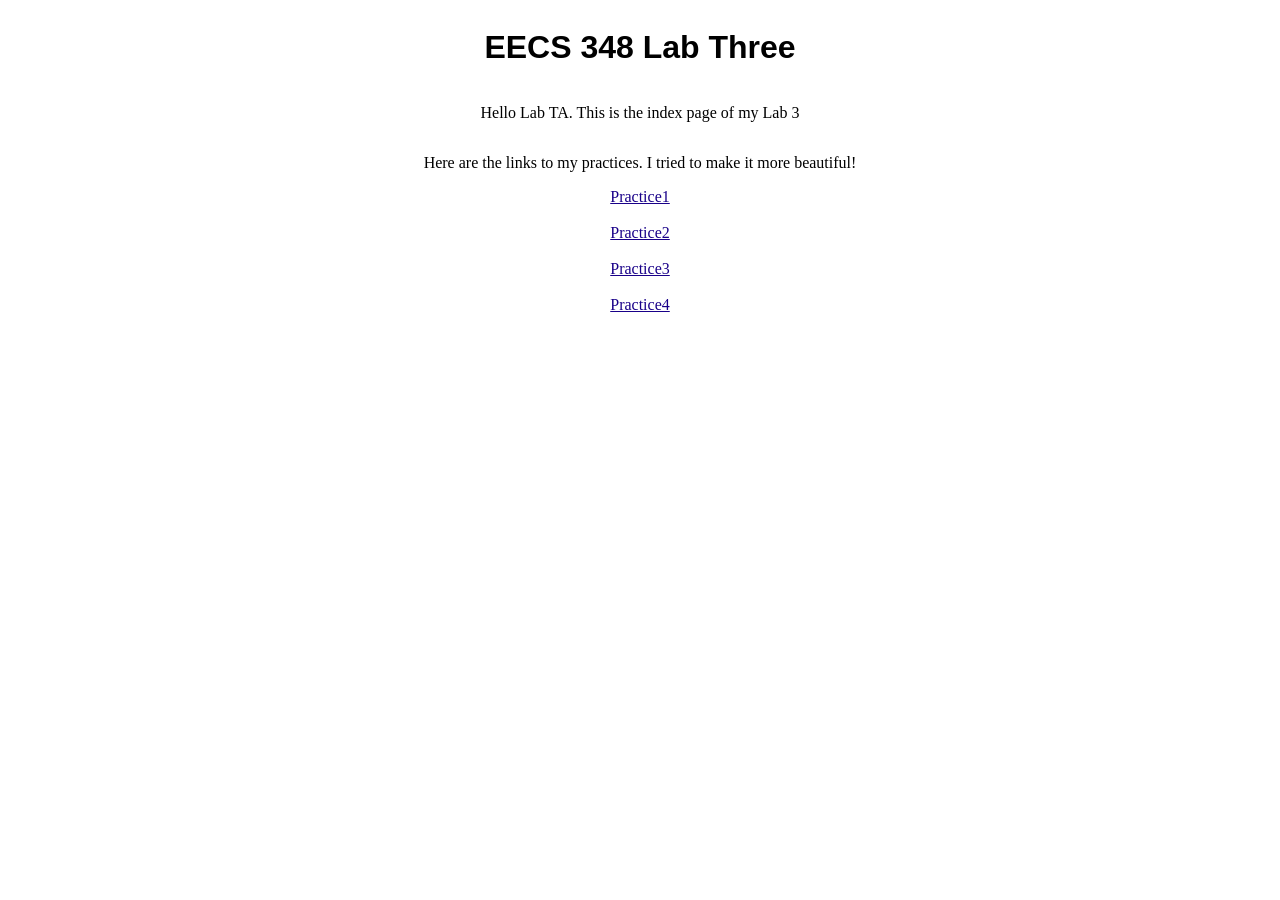
<file: index.html>
<html>

<head>
    <title>Home</title>
    <h1>EECS 348 Lab Three</h1>
    <link type="text/css" rel="stylesheet" href="practice1.css">
</head>

<body>
    <p>
        Hello Lab TA. This is the index page of my Lab 3
    </p>

    <p>
        Here are the links to my practices. I tried to make it more beautiful!
    </p>

    <a href="Practice1.html" style="color: rgb(25, 0, 137); font-family: fantasy;">Practice1</a> <br>
    <a href="Practice2.html" style="color: rgb(25, 0, 137); font-family: fantasy;">Practice2</a> <br>
    <a href="Practice3.html" style="color: rgb(25, 0, 137); font-family: fantasy;">Practice3</a> <br>
    <a href="Practice4.html" style="color: rgb(25, 0, 137); font-family: fantasy;">Practice4</a> <br>
</body>

</html>
</file>
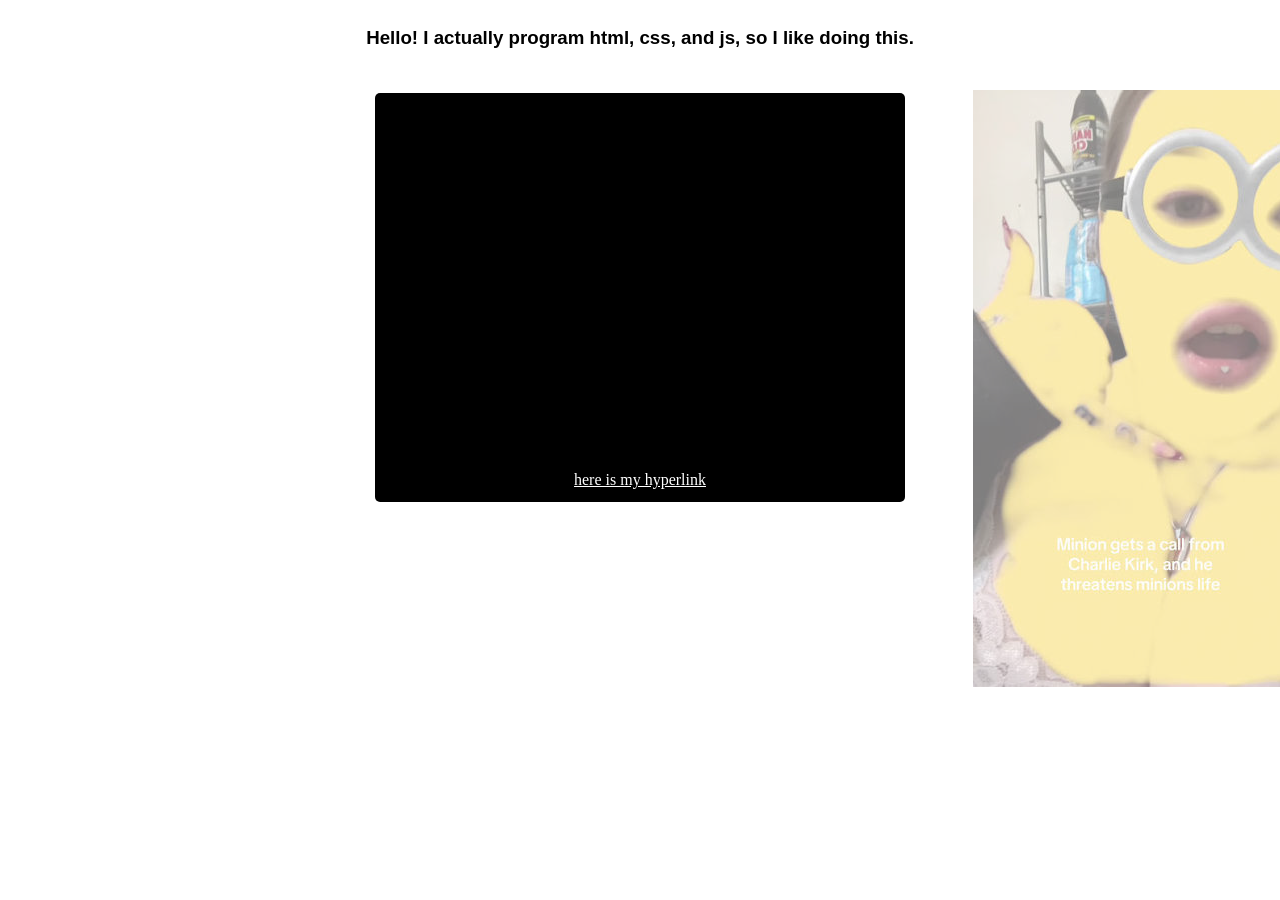
<file: Practice1.html>
<!DOCTYPE html>
<html lang="en">
<head>
    <meta charset="UTF-8">
    <link rel="stylesheet" type="text/css" href="practice1.css">
    <title>Practice1</title>
</head>
<body>
    <h3>
        Hello! I actually program html, css, and js, so I like doing this.
    </h3>

    <div id="video_holder">
        <iframe width="560" height="315" src="https://www.youtube.com/embed/xiJJ1ih7cTk?si=O-Yz30EP-V-Vl8QV" title="YouTube video player" frameborder="0" allow="accelerometer; autoplay; clipboard-write; encrypted-media; gyroscope; picture-in-picture; web-share" referrerpolicy="strict-origin-when-cross-origin" allowfullscreen id="video">

        </iframe>

        <a href="https://youtu.be/bp4_7T9J6Fg?si=Ay1M_SFldjfis2IN" id="hyper_linky_poo">
            here is my hyperlink
        </a>
    </div>

    <img id="img_practice_1" src="imgpractice1.jpg">
</body>
</html>
</file>
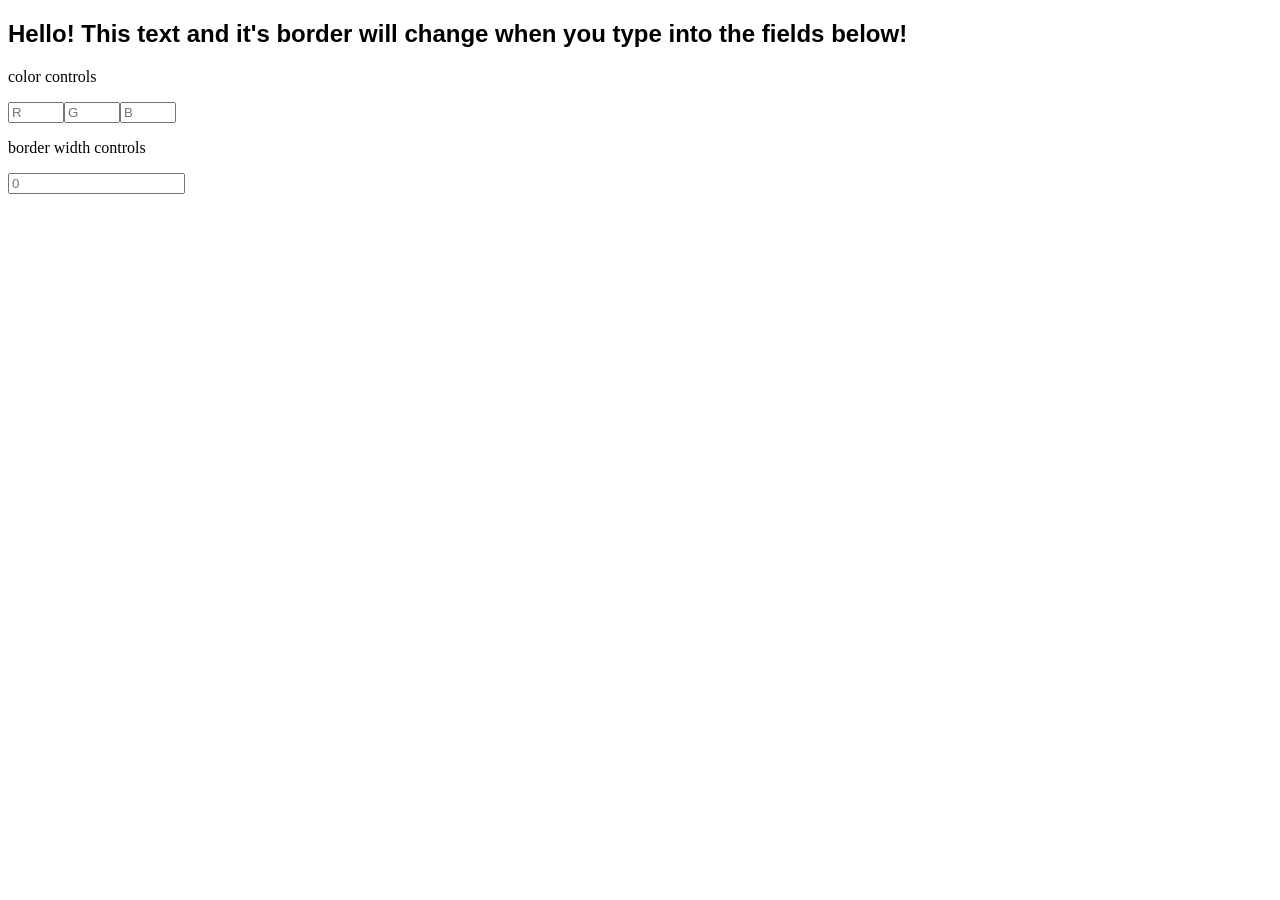
<file: Practice2.html>
<!DOCTYPE html>
<html lang="en">
<head>
    <meta charset="UTF-8">
    <title>Practice2</title>
    <link rel="stylesheet" type="text/css" href="style.css">
    <script src="rgb_border_manip.js"></script>
</head>
<body>
    <h2 id="text_to_change">
        Hello! This text and it's border will change when you type into the fields below!
    </h2>

    
    <p>
        color controls
    </p>

    <div id="color_div">
        <form>
            <input type="number" id="r" placeholder="R" max="256" min="0">
        </form> 
        
        <form>
            <input type="number" id="g" placeholder="G" max="256" min="0">
        </form>   

        <form>
            <input type="number" id="b" placeholder="B" max="256" min="0">
        </form>    
    </div>
     
    <p>
        border width controls
    </p>
    <form>
       <input type="number" id="border_width" placeholder="0" min="0">
    </form>  
</body>
</html>
</file>
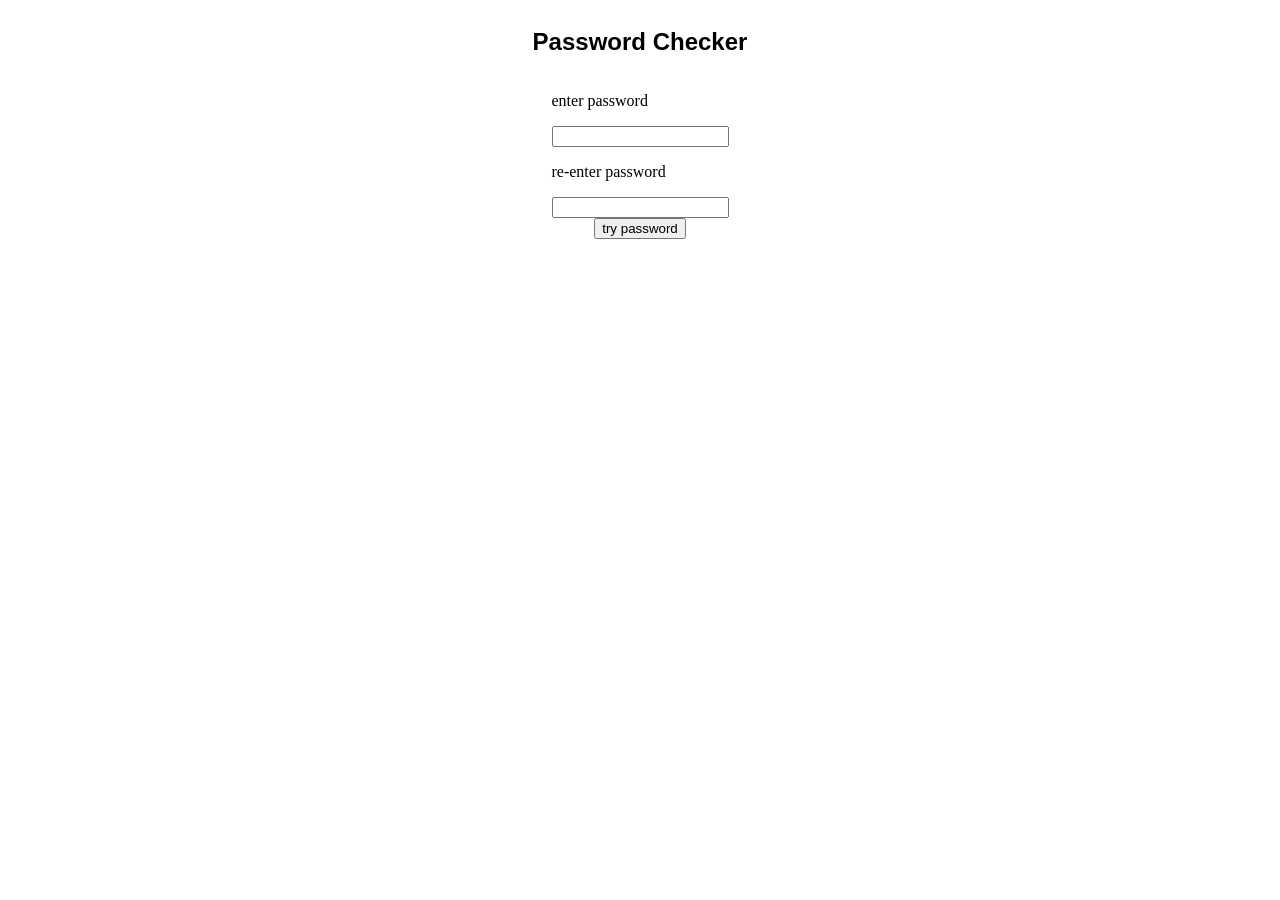
<file: Practice3.html>
<!DOCTYPE html>
<html lang="en">
<head>
    <meta charset="UTF-8">
    <link rel="stylesheet" type="text/css" href="practice1.css">
    <title>Practice3</title>
    <script src="password_manager.js"></script>
</head>
<body>
    <h2>
        Password Checker
    </h2>

    <div class="password_holder">
        <p>
            enter password
        </p>

        <form input="text">
            <input type="password" id="password_first_attempt">
        </form>
    </div>

    <div class="password_holder">
        <p>
            re-enter password
        </p>
        
        <form input="text">
            <input type="password" id="password_second_attempt">
        </form>
    </div>

    <button id="password_try_button" type="button">
        try password
    </button>

    <p id="password_text_check">
        
    </p>
</body>
</html>
</file>
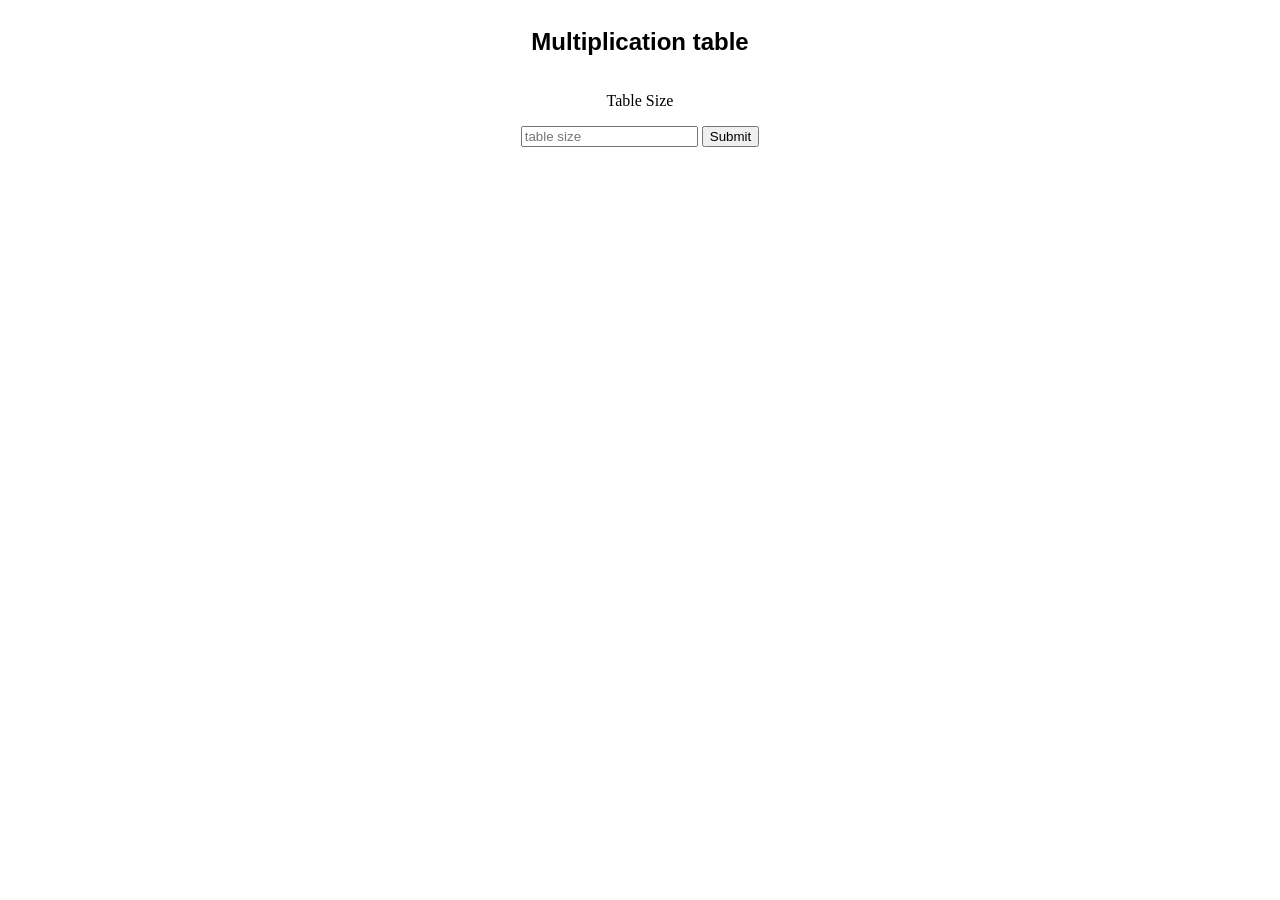
<file: Practice4.html>
<!DOCTYPE html>
<html lang="en">
<head>
    <meta charset="UTF-8">
    <link rel="stylesheet" type="text/css" href="practice1.css">
    <title>Practice4</title>
</head>
<body>
    <h2>
        Multiplication table
    </h2>

    <p>
        Table Size
    </p>
    <form action="practice4.php" method="post" target="table_frame">
        <input type="number" min="1" placeholder="table size" id="table_size" name="table_size" required>
        <input type="submit" value="Submit">
    </form>

    <iframe name="table_frame" style="border:none; width:100%; height:600px; margin-top:20px;"></iframe>
</body>
</html>
</file>
<file: practice1.css>
body {
    display: flex;
    align-items: center;
    flex-direction: column;
}

h1, h2, h3, h4 {
    font-family: 'Gill Sans', 'Gill Sans MT', Calibri, 'Trebuchet MS', sans-serif;
}

a {
    text-decoration: underline;  
    color: white;
}

#video_holder {
    width: 40%;
    height: 90%;
    max-height: 560px;
    min-height: 340px;
    background: #000000;
    margin: 2%;
    border-radius: 5px;
    transition: .4s;
    padding: 1%;

    display: flex;
    align-items: center;
    justify-content: center;

    flex-direction: column;
}


#video_holder:hover {
    transform: scale(1.1);
}

#img_practice_1 {
    position: absolute;
    top: 10%;
    left: 76%;
    opacity: .5;

    transition: all .4s, opacity .4s;
}

#img_practice_1:hover {
    left: 73%;
    opacity: 1;
    transform: scale(1.1);
}

#video {
    margin-bottom: 10%;
}
</file>
<file: style.css>
#color_div {
    display: flex;

}

h1, h2, h3, h4, h5 {
    font-family: Impact, Haettenschweiler, 'Arial Narrow Bold', sans-serif;
}

#text_to_change {
    border: 0px;
    border-style: solid;
    color: rgb(0, 0, 0);
    border-color: rgb(0, 0, 0);
}
</file>
